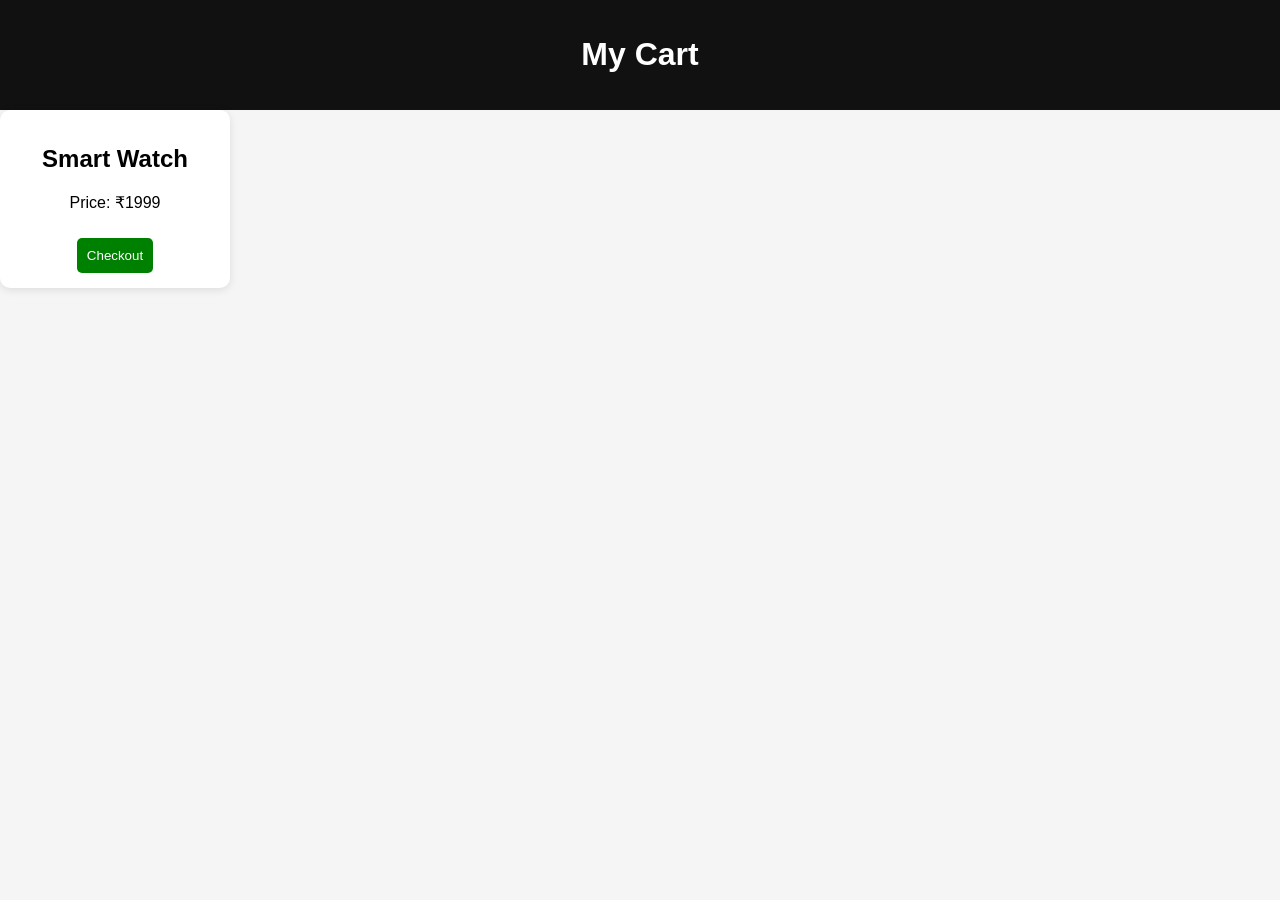
<file: cart.html>
<!DOCTYPE html>
<html>
<head>
    <title>Cart Page</title>
    <link rel="stylesheet" href="style.css">
</head>

<body>

    <header>
        <h1>My Cart</h1>
    </header>

    <div class="product">

        <h2>Smart Watch</h2>

        <p>Price: ₹1999</p>

        <button>Checkout</button>

    </div>

</body>
</html>
</file>
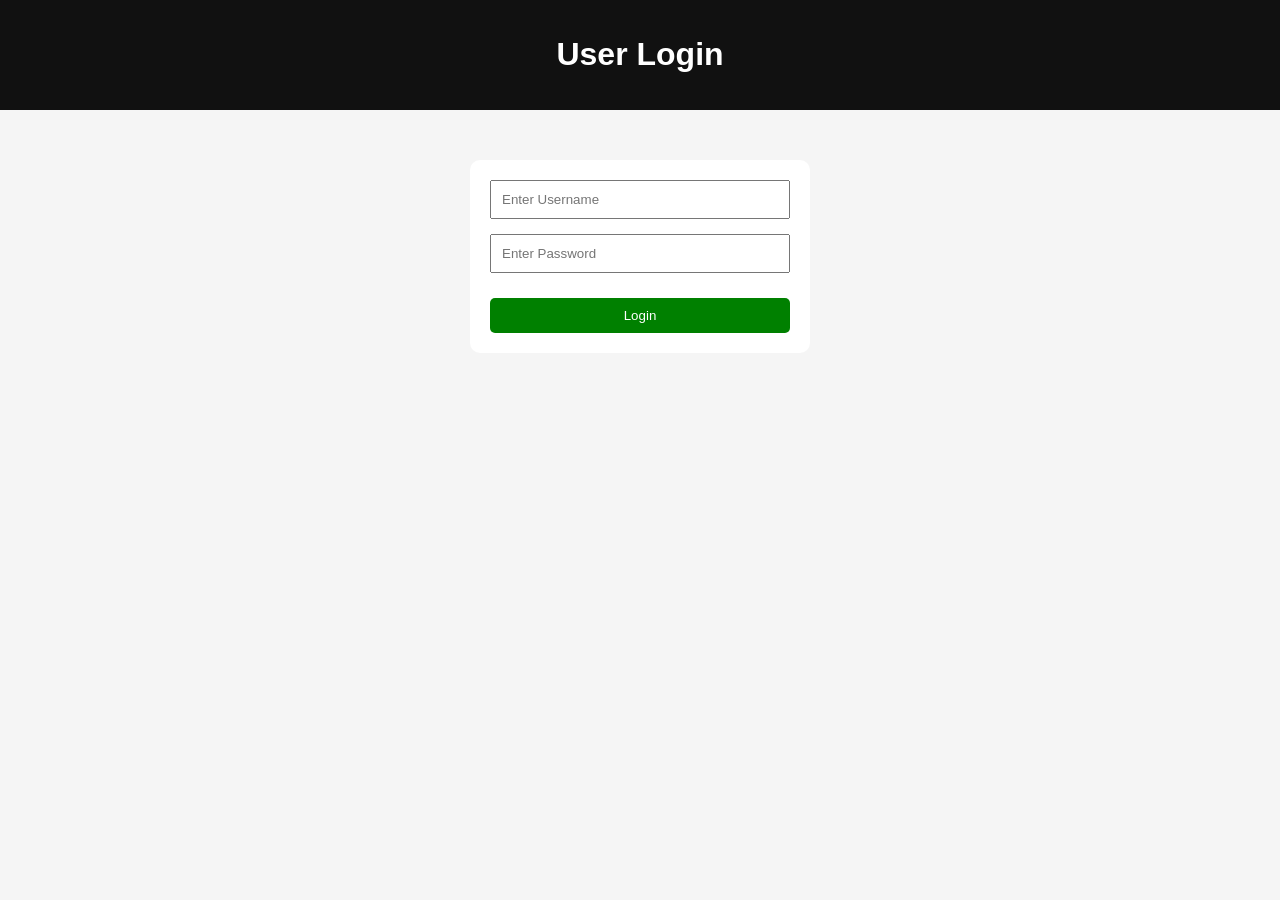
<file: login.html>
<!DOCTYPE html>
<html>

<head>
    <title>Login Page</title>
    <link rel="stylesheet" href="style.css">
</head>

<body>

    <header>
        <h1>User Login</h1>
    </header>

    <div class="login-box">

        <input type="text" placeholder="Enter Username">

        <input type="password" placeholder="Enter Password">

        <button>Login</button>

    </div>

</body>

</html>
</file>
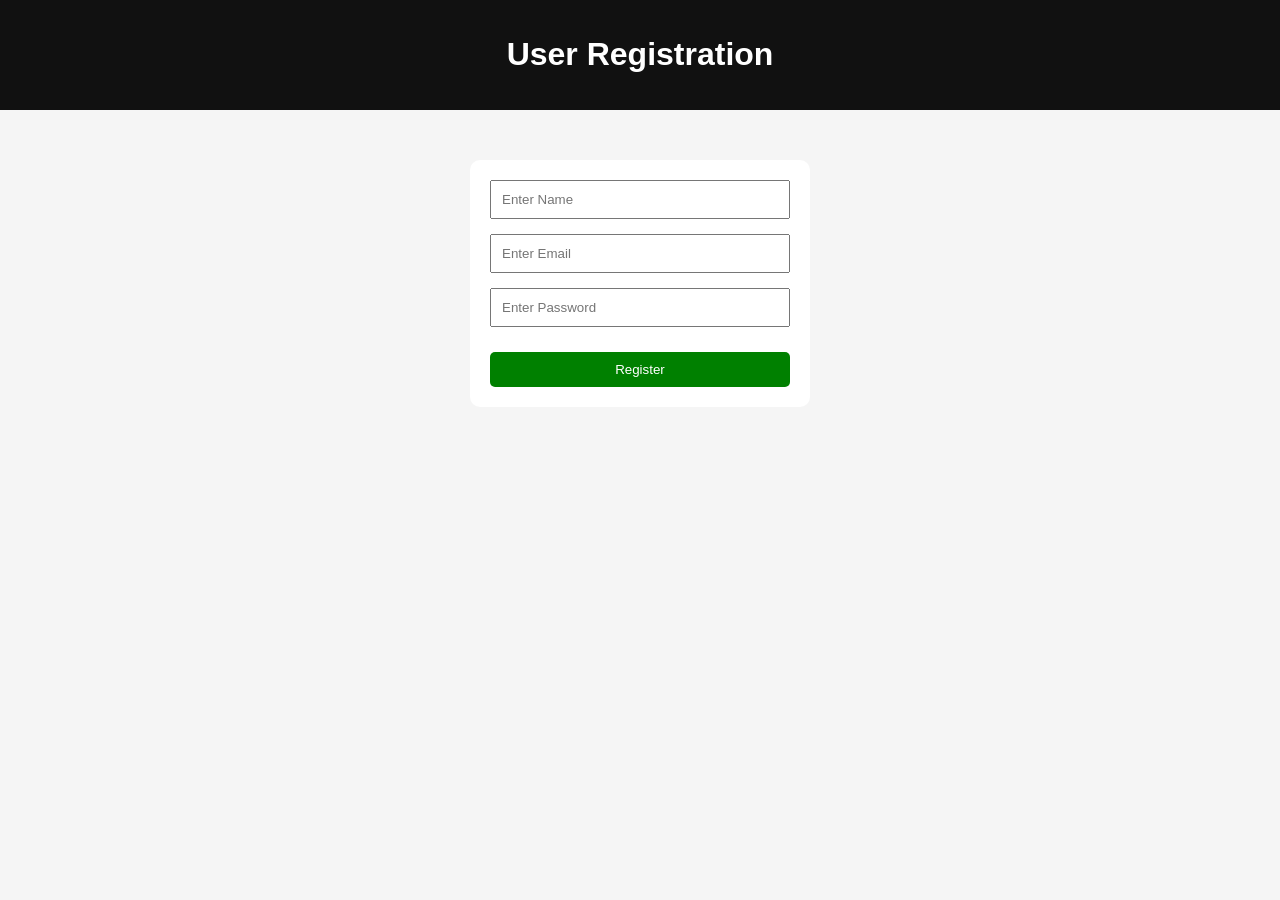
<file: register.html>
<!DOCTYPE html>
<html>

<head>
    <title>Register Page</title>
    <link rel="stylesheet" href="style.css">
</head>

<body>

    <header>
        <h1>User Registration</h1>
    </header>

    <div class="login-box">

        <input type="text" placeholder="Enter Name">
        <input type="text" placeholder="Enter Email">
        <input type="password" placeholder="Enter Password">

        <button>Register</button>

    </div>

</body>

</html>
</file>
<file: style.css>
body{
    font-family: Arial;
    margin: 0;
    padding: 0;
    background: #f5f5f5;
}

header{
    background: #111;
    color: white;
    padding: 15px;
    text-align: center;
}

.products{
    display: flex;
    flex-wrap:flex;
    gap: 20px;
    padding: 20px;
    justify-content: center;
}

.product{
    background: white;
    padding: 15px;
    border-radius: 10px;
    text-align: center;
    width: 200px;
    box-shadow:0 2px 8px rgba(0,0,0,0.1);
}

button{
    background: green;
    color: white;
    border: none;
    padding: 10px;
    margin-top: 10px;
    cursor: pointer;
    border-radius:5px;
}
button:hover{
    background: blue;
}
nav a{
    color: white;
    margin: 10px;
    text-decoration: none;
    font-weight:bold;
}
.login-box{
    width: 300px;
    margin: 50px auto;
    background: white;
    padding: 20px;
    border-radius: 10px;
    display: flex;
    flex-direction: column;
    gap: 15px;
}

input{
    padding: 10px;
}
.product:hover{
    transform:scale(1.05);
    transition: 0.3s;
}


.card {
    border: 1px solid #ddd;
    border-radius: 8px; 
    padding: 15px;
    text-align: center;
    background-color: #fff;
    box-shadow: 0 2px 5px rgba(0,0,0,0.1); 
}

.product-image {
    width: 100%; 
    height: 200px;
    object-fit: contain;
}
</file>
